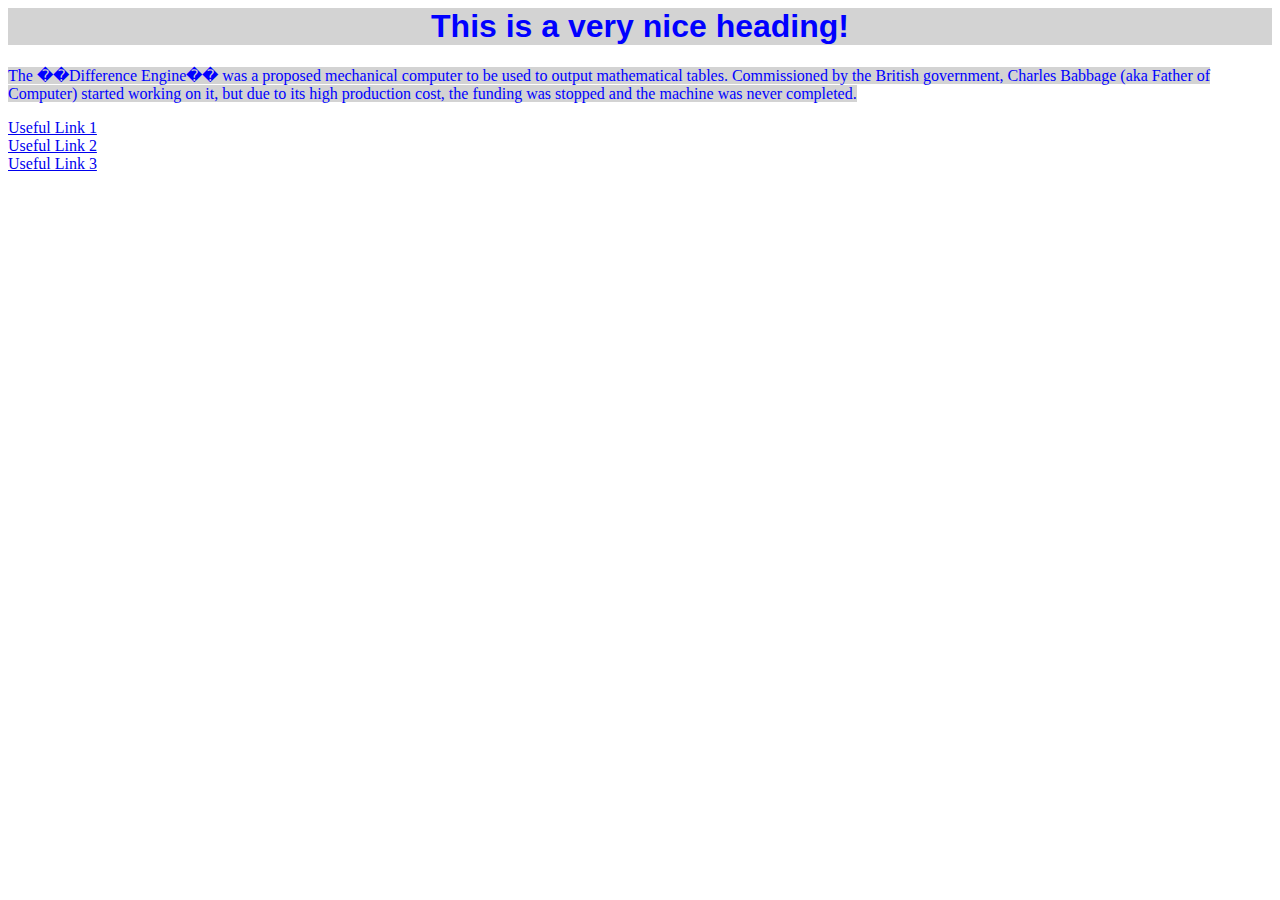
<file: index.html>
<html>

<head>
    <title>The most contributing computing application</title>
    <link rel="stylesheet" type="text/css" href="new_style.css">
</head>

<body>
    <div>
        <h1>This is a very nice heading!</h1>
        <p1>
            The ��Difference Engine�� was a proposed mechanical computer to be used to output mathematical tables.

            Commissioned by the British government, Charles Babbage (aka Father of Computer) started working on it, but due to its high production cost, the funding was stopped and the machine was never completed.
        </p1>
    </div>

    <div>
        <dl>
            <dt><a href="https://en.wikipedia.org/wiki/List_of_distributed_computing_projects">Useful Link 1</a></dt>
            <dt><a href="https://www.quora.com/How-does-computer-science-contribute-to-society">Useful Link 2</a></dt>
            <dt><a href="https://commons.wikimedia.org/wiki/File:Babbage_difference_engine_drawing.gif">Useful Link 3</a></dt>
        </dl>
    </div>

    <div>

    </div>

</body>

</html>
</file>
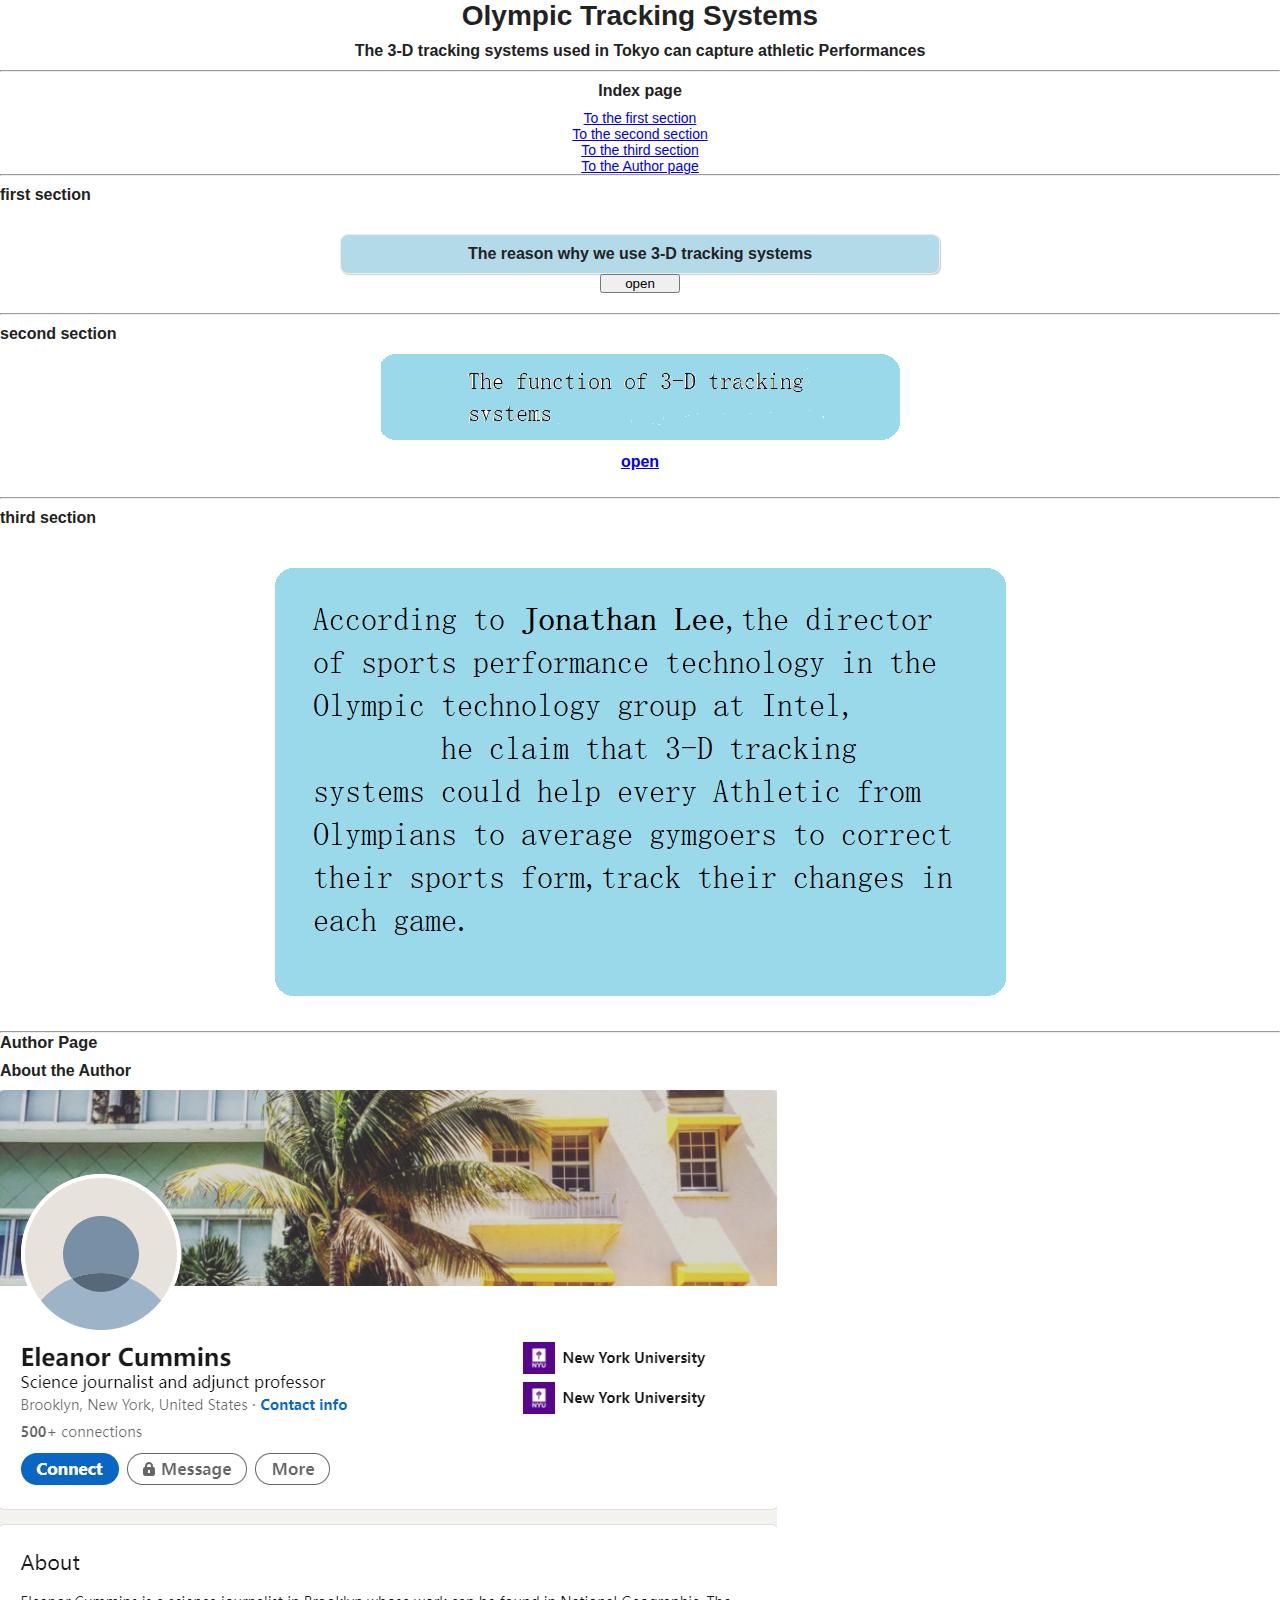
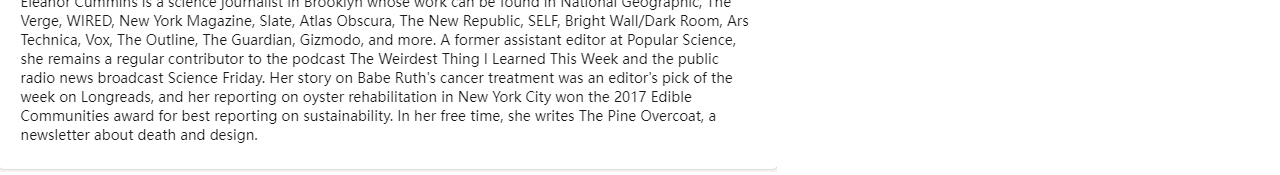
<file: formative.html>
<!DOCTYPE html>
<html lang="en">

<!-- Bootstrap CSS -->
<link href="https://cdn.jsdelivr.net/npm/bootstrap@5.1.3/dist/css/bootstrap.min.css" rel="stylesheet" integrity="sha384-1BmE4kWBq78iYhFldvKuhfTAU6auU8tT94WrHftjDbrCEXSU1oBoqyl2QvZ6jIW3" crossorigin="anonymous">
<link href="style.css" rel="stylesheet" >
<head>
    <meta charset="UTF-8">
    <meta http-equiv="X-UA-Compatible" content="IE=edge">
    <meta name="viewport" content="width=device-width, initial-scale=1.0">
    <title>positive contributions app</title>
</head>
<body>

</ul>

    <center><h1>Olympic Tracking Systems</h1></center>
    <center> <h4>The 3-D tracking systems used in Tokyo can capture athletic Performances</h4></center>
    <hr>
    <center>
        <h4>Index page</h4>
    <a href="formative.html#first" >To the first section</a><br/>
    <a href="formative.html#second" >To the second section</a><br/>
    <a href="formative.html#third" >To the third section</a><br/>
    <a href="formative.html#fouth" >To the Author page</a><br/>
</center>
    <hr>
    <h4 id="first">first section</h4>
    <div id="box">
        <div id="content">
            <h4>The reason why we use 3-D tracking systems</h4>
            <div id="spread">
                <center><p>Due to COVID-19, the Tokyo Olympics are not open to most spectators, but there are still dozens of cameras that record every movement of the athletes. In all of these devices, five cameras are responsible for detailed 3D tracking. 
            The system provides audiences with nearly instant feedback on each step of the game or the handover of the baton.
        </p></center>
        <br/>
        <center><img src="Athletic.jpg"/></center>
        <center><h4>image that captured by 3-D tracking Systems</h4></center>
            </div>
        </div>
        <button id="btn">open</button>
    </div>
    <script>
        /*gain btn*/
        var btn = document.getElementById('btn')
        var spread = document.getElementById('spread')
        var iSpread = false
        /*height*/
        var height = spread.scrollHeight
        /*time*/
        var time = 420;
        /*interval*/
        var interval = 8.4
        /*speed*/
        var speed = height/(time/interval)
        /*onclick*/
        btn.onclick = function (e) {
            btn.disabled = 'disabled'
            if(!iSpread){
                var speeds = 0
                var timer = setInterval(function () {
                    speeds += speed
                    spread.style.height = speeds + 'px'
    
                    if(parseInt(spread.style.height) >=height){
                        clearTimeout(timer)
                        btn.disabled = ''
                    }
                },interval)
                this.innerHTML = 'back'
            }else {
                var speeds = height
                this.innerHTML = 'open'
                var timer = setInterval(function () {
                    speeds -= speed
                    spread.style.height = speeds + 'px'
                    if(speeds <= 0){
                        clearTimeout(timer)
                        btn.disabled = ''
                    }
                },interval)
            }
            iSpread = !iSpread
        }
    
    </script>
    <hr>
    <h4 id="second">second section</h4>
</script>
<center><img src="open.jpg"/></center>
    <script>
        function toggle(id,exp) {
            document.getElementById(id).style.display =exp?'block':'none';
            document.getElementById('a' + id).style.display = exp ? 'none' : 'inline';
        }
    </script>
    <a href="javascript:toggle('detail',true)" id="adetail"><center><h4>open</h4></center></a><br />
    <div id="detail" style="display:none">
        <center><p>
           <image src="back.jpg"/>
            </p></center>
        <div style="text-align:right"><a href="javascript:toggle('detail')"><center><h4>back</h4></center></a></div>
    </div>
    <hr>
    <h4 id="third">third section</h4>
    <center><p><h4>
        <image src="track.jpg"/>
    </h4></p></center>
<hr>
<h3 id="fouth">Author Page</h3>
<h4>About the Author</h4>
<img src="linkedin.jpg"/>
</body>
</html>
</file>
<file: new_style.css>
body{
	
}

h1{
	background-color: lightgrey;
	color: blue;
	text-align: center;
	font-family: Arial, Helvetica, sans-serif;
}

p1{
	background-color: lightgrey;
	color: blue;
	text-align: center;
	font-family: "Times New Roman", Times, serif;
}
</file>
<file: style.css>
*{
    margin: 0;
    padding: 0;
}
body{
    font-family: Verdana, Arial, Helvetica, sans-serif;
    font-size: 14px;
    color: #222222;
}
#box{
    width: 600px;
    margin: 20px auto;
    text-align: center;
}
#content{
    background-color: #b3dae9;
    border-radius: 8px;
    box-shadow: 1px 1px 1px #ccc;
    border:1px solid #EEEEEE;
}
h4{
    font-size: 16px;
}
h4,p{
    padding: 10px 0;
}
#btn{
    width: 80px;
}
#spread{
    height: 0px;
    overflow: hidden;
}
</file>
